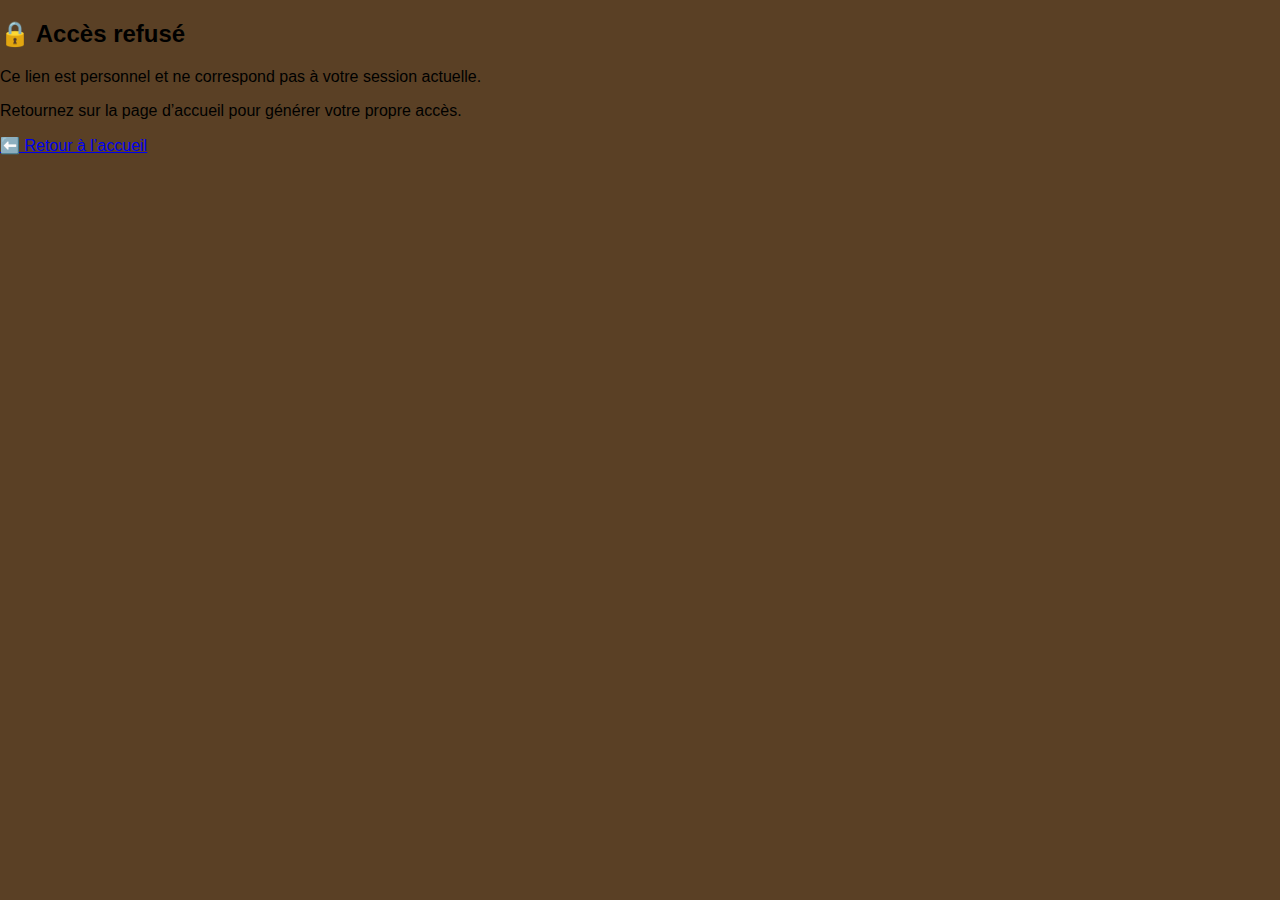
<file: app.html>
<!DOCTYPE html>
<html lang="fr">
<head>
  <meta charset="UTF-8">
  <title>Lex Ouvrière – Accès sécurisé</title>
  <link rel="stylesheet" href="style.css">
</head>
<body>
  <main id="contenu-securisé">
    <h2>Chargement...</h2>
  </main>

  <script>
    const ref = new URLSearchParams(window.location.search).get('ref');
    const autorisé = localStorage.getItem('whatsapp-numero');
    

    const contenu = document.getElementById('contenu-securisé');

    if (ref && autorisé && ref === autorisé) {
      contenu.innerHTML = `
        <h2>👷 Bienvenue</h2>
        <p>Vous avez accès à l’application installable et aux ressources dédiées.</p>
        <ul>
          <li><a href="https://lexouvriere.github.io/lex-ouvriere-pwa?install=true">📲 Installer l’app</a></li>
          <li><a href="https://lexouvriere.github.io/lex-ouvriere-pwa?web=true">🌐 Accès Web sans installation</a></li>
        </ul>
      `;
    } else {
      contenu.innerHTML = `
        <h2>🔒 Accès refusé</h2>
        <p>Ce lien est personnel et ne correspond pas à votre session actuelle.</p>
        <p>Retournez sur la page d’accueil pour générer votre propre accès.</p>
        <a href="index.html">⬅️ Retour à l’accueil</a>
      `;
    }
  </script>
</body>
</html>
</file>
<file: style.css>
body {
  margin: 0;
  padding: 0;
  font-family: 'Segoe UI', sans-serif;
  background-color: #5a4025;
  background-imaage
  repeating-linear-gradient(odeg, rgba(255,255,255,0), rgba(255,255,255,0,03)
     4px
}
  header h1 {
  font-size: 3.2em; /* avant : 2em ou 2.5em */
  color: #c49a6c; /* style bronze */
  text-transform: uppercase;
  margin-bottom: 0.3em;
}

header p {
  font-size: 1.5em; /* avant : 1em */
  color: #ddd;
  letter-spacing: 0.5px;
}

.logo-central {
  display: flex;
  justify-content: center;
  align-items: center;
  padding: 40px 0;
  background: transparent;
}
.logo-central img {
  width: 100%;
  max-width: 800px; /* avant : 400px ou 500px */
  height: auto;
  object-fit: contain;
  filter: drop-shadow(0 0 14px rgba(100, 85, 45, 0.5)); /* halo cuivré légèrement intensifié */
}

h1 {
  font-size: 2em;
  letter-spacing: 1px;
  font-weight: bold;
  margin: 0;
}

main {
  display: flex;
  justify-content: center;
  align-items: center;
  padding: 40px 10px;
  flex-direction: column;
}

form {
  background-color: #fff;
  border: 1px solid #ccc;
  padding: 30px 20px;
  border-radius: 8px;
  box-shadow: 0 0 10px rgba(100, 85, 45, 0.2);
  width: 100%;
  max-width: 400px;
}

label {
   position: relative;
  top: 0;
  left: 0;
  font-size: 2.5em;         /* Double taille (avant : 1.2em) */
  opacity: 0.15;            /* Presque invisible mais encore lisible */
  color: #fff;              /* Ou ton couleur cuivre : #c49a6c */
  text-align: center;
  display: block;
  margin-bottom: -30px;     /* Remonte l'étiquette vers le logo */
  z-index: 2;
}

input[type="text"] {
  width: 100%;
  padding: 10px;
  margin-bottom: 15px;
  border-radius: 4px;
  border: 1px solid #aaa;
  font-size: 16px;
}

button {
  padding: 12px 20px;
  background-color: #b8975e;
  border: none;
  border-radius: 4px;
  color: white;
  font-weight: bold;
  font-size: 16px;
  cursor: pointer;
  transition: background 0.3s ease;
}

button:hover {
  background-color: #a5834c;
}
</file>
